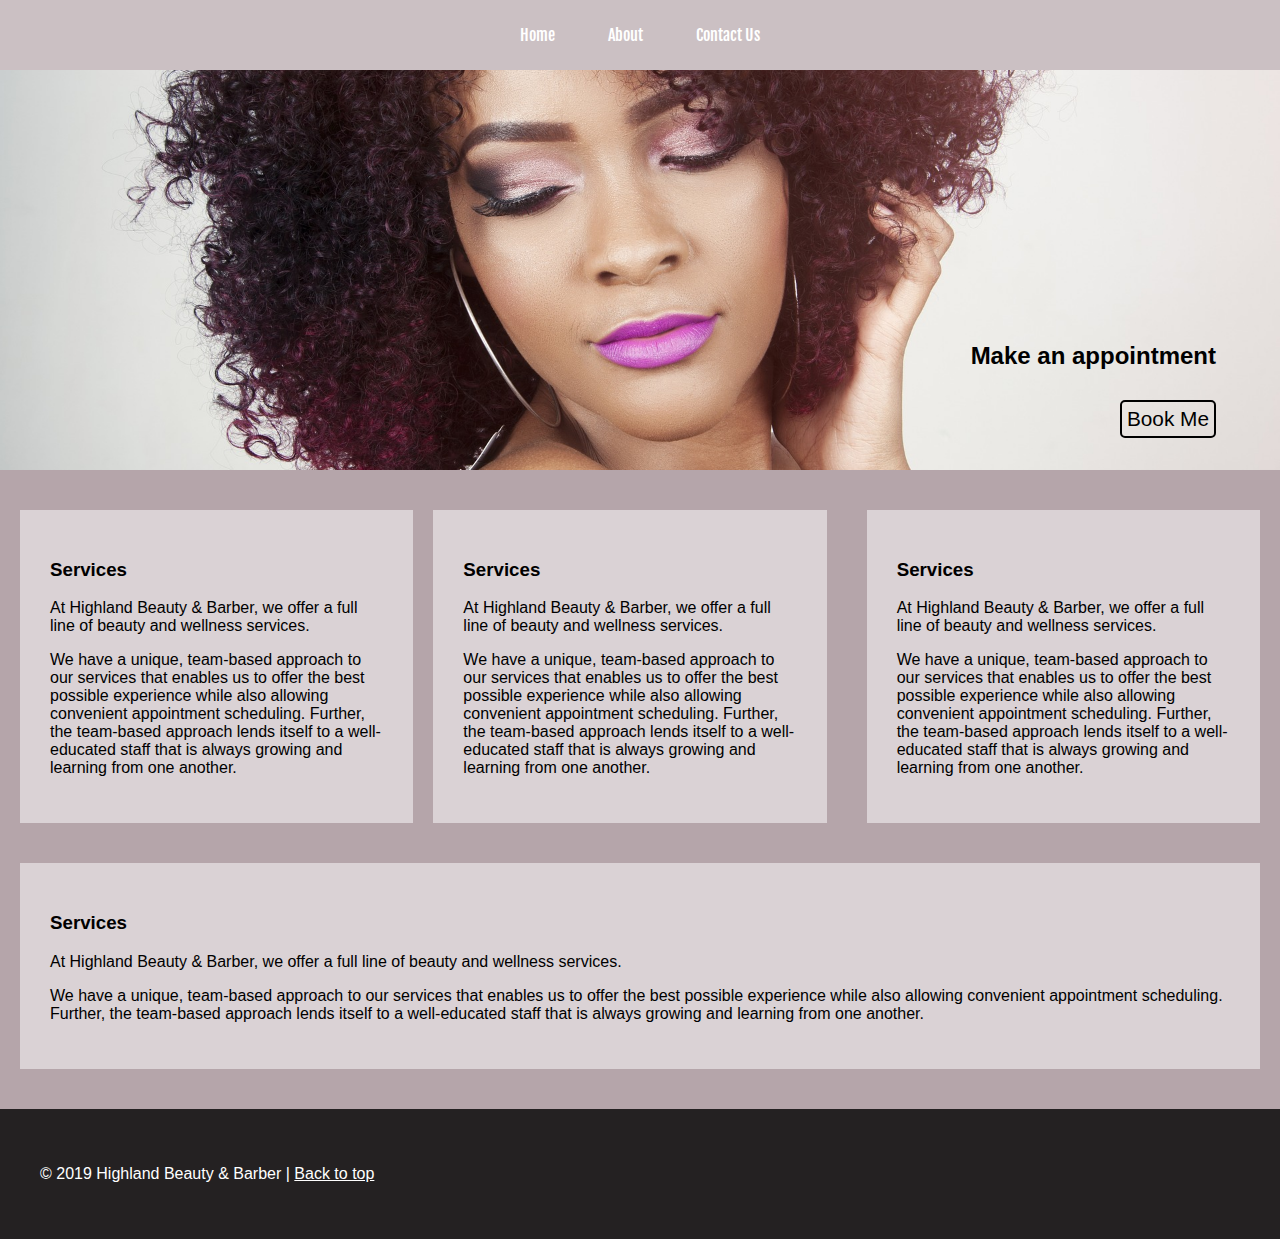
<file: index.html>
<!DOCTYPE html>
<html lang="en" dir="ltr">
    <head>
        <meta charset="utf-8">
        <title>Highland Beauty & Barber</title>

        <link href="styles.css" rel="stylesheet" type="text/css">
        <style>
          @import url('https://fonts.googleapis.com/css2?family=Fjalla+One&display=swap');
        </style>
        
        <meta name="viewport" content="width=device-width, initial-scale=1.0">

    </head>
    <body>
      <a href="index.html"<img class="logo" src="img/logo.png" alt="logo"></a>
      <!-- logo -->





      <nav>
        <a href="index.html">Home</a>
        <a href="about.html">About</a>
        <a href="contact.html">Contact Us</a>
      </nav>
      <div class="hero">

      <h2>Make an appointment</h2>
      <button>Book Me</button>

      </div>
      <!-- Hero -->

        <main>
                <div class="flexItem">
                  <h3>Services</h3>
                  <p>At Highland Beauty & Barber, we offer a full line of beauty and wellness services.</p>

                  <p>We have a unique, team-based approach to our services that enables us to offer the best possible experience while also allowing convenient appointment scheduling. Further, the team-based approach lends itself to a well-educated staff that is always growing and learning from one another.</p>
                </div>

                <div class="flexItem">
                  <h3>Services</h3>
                  <p>At Highland Beauty & Barber, we offer a full line of beauty and wellness services.</p>

                  <p>We have a unique, team-based approach to our services that enables us to offer the best possible experience while also allowing convenient appointment scheduling. Further, the team-based approach lends itself to a well-educated staff that is always growing and learning from one another.</p>
                </div>

                <div class="flexItem">
                  <h3>Services</h3>
                  <p>At Highland Beauty & Barber, we offer a full line of beauty and wellness services.</p>

                  <p>We have a unique, team-based approach to our services that enables us to offer the best possible experience while also allowing convenient appointment scheduling. Further, the team-based approach lends itself to a well-educated staff that is always growing and learning from one another.</p>
                </div>

                <div class="flexItem">
                  <h3>Services</h3>
                  <p>At Highland Beauty & Barber, we offer a full line of beauty and wellness services.</p>

                  <p>We have a unique, team-based approach to our services that enables us to offer the best possible experience while also allowing convenient appointment scheduling. Further, the team-based approach lends itself to a well-educated staff that is always growing and learning from one another.</p>
                </div>

        </main>
        <footer>
        <p> &copy; 2019 Highland Beauty &amp; Barber | <a href="#">Back to top</P>
        </footer>

    </body>
</html>
</file>
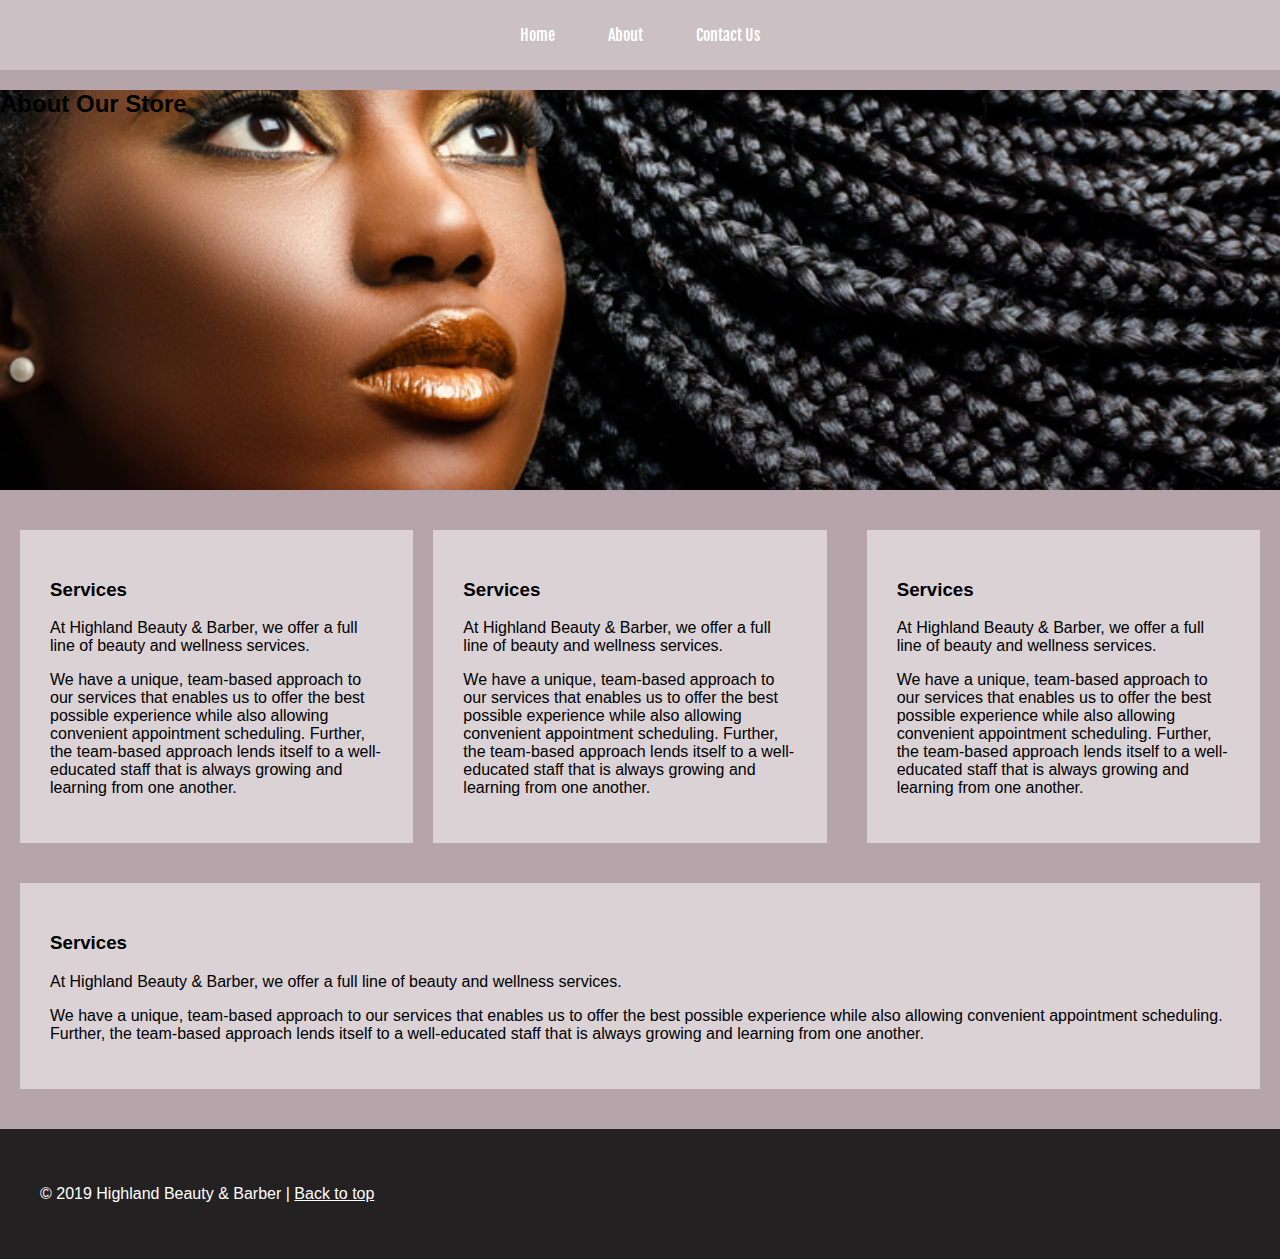
<file: about.html>
<!DOCTYPE html>
<html lang="en" dir="ltr">
    <head>
        <meta charset="utf-8">
        <title>Highland Beauty & Barber-About Us</title>

        <link href="styles.css" rel="stylesheet" type="text/css">
        <style>
          @import url('https://fonts.googleapis.com/css2?family=Fjalla+One&display=swap');
        </style>
    </head>
    <body>
      <a href="index.html"<img class="logo" src="img/logo.png" alt="logo"></a>
      <!-- logo -->





      <nav>
        <a href="index.html">Home</a>
        <a href="about.html">About</a>
        <a href="contact.html">Contact Us</a>
      </nav>
      <div class="about-hero">

      <h2>About Our Store</h2>
      <!-- change the hero name to change img -->

      </div>
      <!-- Hero -->

        <main>
                <div class="flexItem">
                  <h3>Services</h3>
                  <p>At Highland Beauty & Barber, we offer a full line of beauty and wellness services.</p>

                  <p>We have a unique, team-based approach to our services that enables us to offer the best possible experience while also allowing convenient appointment scheduling. Further, the team-based approach lends itself to a well-educated staff that is always growing and learning from one another.</p>
                </div>

                <div class="flexItem">
                  <h3>Services</h3>
                  <p>At Highland Beauty & Barber, we offer a full line of beauty and wellness services.</p>

                  <p>We have a unique, team-based approach to our services that enables us to offer the best possible experience while also allowing convenient appointment scheduling. Further, the team-based approach lends itself to a well-educated staff that is always growing and learning from one another.</p>
                </div>

                <div class="flexItem">
                  <h3>Services</h3>
                  <p>At Highland Beauty & Barber, we offer a full line of beauty and wellness services.</p>

                  <p>We have a unique, team-based approach to our services that enables us to offer the best possible experience while also allowing convenient appointment scheduling. Further, the team-based approach lends itself to a well-educated staff that is always growing and learning from one another.</p>
                </div>

                <div class="flexItem">
                  <h3>Services</h3>
                  <p>At Highland Beauty & Barber, we offer a full line of beauty and wellness services.</p>

                  <p>We have a unique, team-based approach to our services that enables us to offer the best possible experience while also allowing convenient appointment scheduling. Further, the team-based approach lends itself to a well-educated staff that is always growing and learning from one another.</p>
                </div>

        </main>
        <footer>
        <p> &copy; 2019 Highland Beauty &amp; Barber | <a href="#">Back to top</P>
        </footer>

    </body>
</html>
</file>
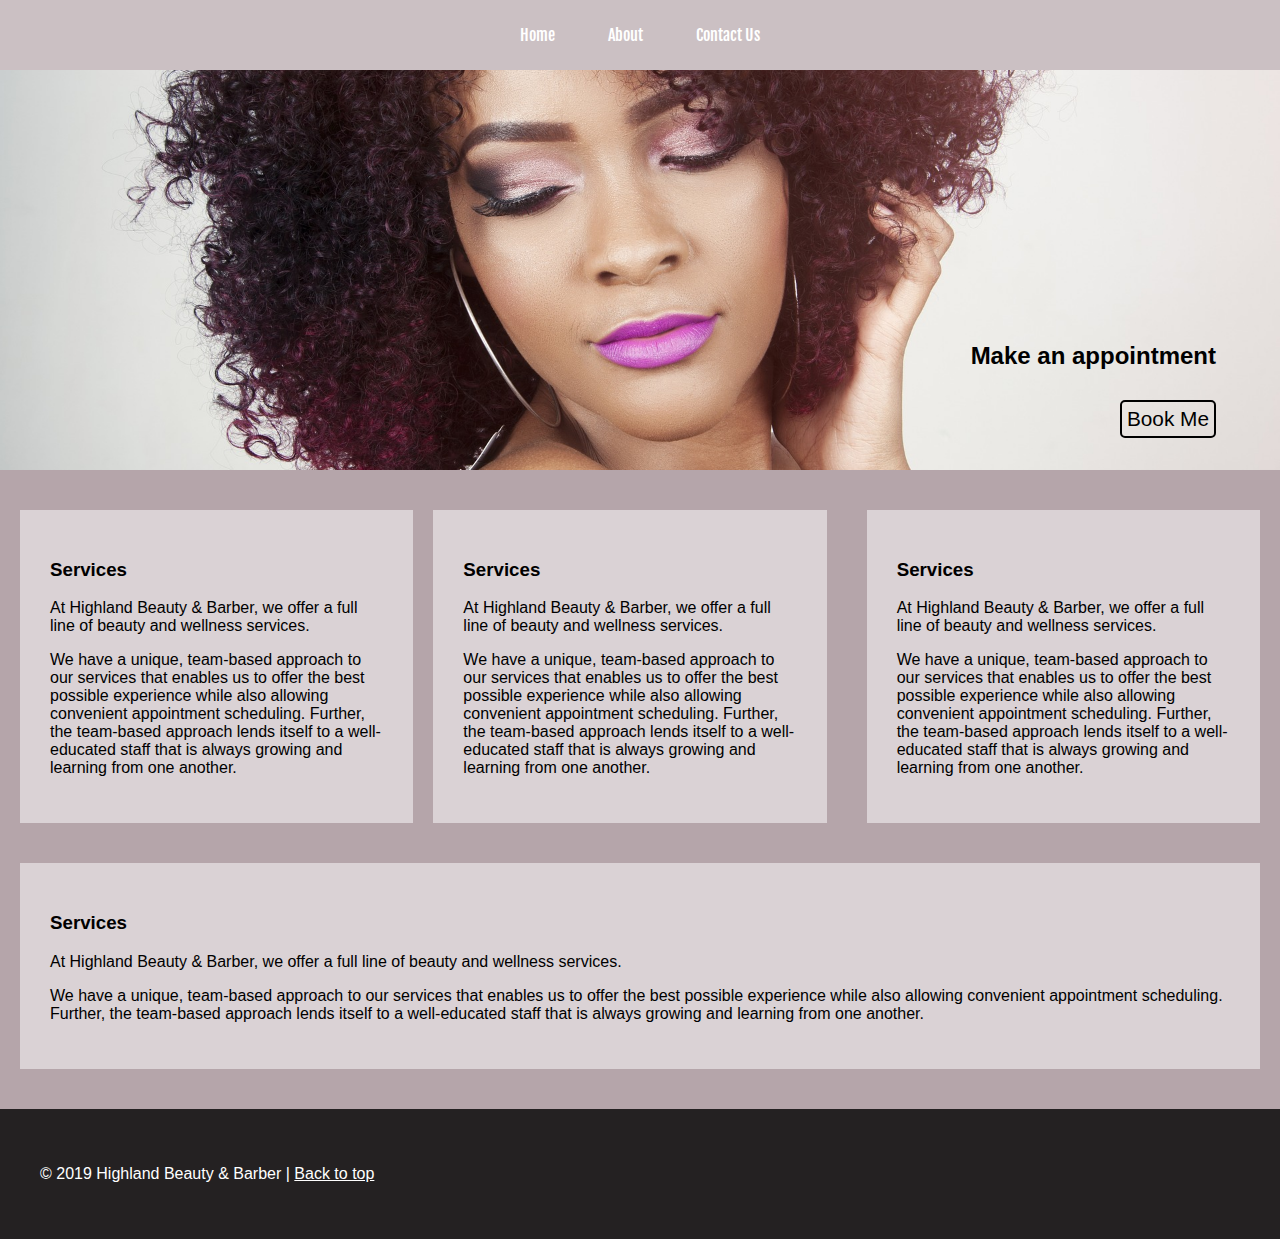
<file: contact.html>
<!DOCTYPE html>
<html lang="en" dir="ltr">
    <head>
        <meta charset="utf-8">
        <title>Gallery</title>

        <link href="styles.css" rel="stylesheet" type="text/css">
        <style>
          @import url('https://fonts.googleapis.com/css2?family=Fjalla+One&display=swap');
        </style>
    </head>
    <body>
      <a href="index.html"<img class="logo" src="img/logo.png" alt="logo"></a>
      <!-- logo -->





      <nav>
        <a href="index.html">Home</a>
        <a href="about.html">About</a>
        <a href="contact.html">Contact Us</a>
      </nav>
      <div class="hero">

      <h2>Make an appointment</h2>
      <button>Book Me</button>

      </div>
      <!-- Hero -->

        <main>
                <div class="flexItem">
                  <h3>Services</h3>
                  <p>At Highland Beauty & Barber, we offer a full line of beauty and wellness services.</p>

                  <p>We have a unique, team-based approach to our services that enables us to offer the best possible experience while also allowing convenient appointment scheduling. Further, the team-based approach lends itself to a well-educated staff that is always growing and learning from one another.</p>
                </div>

                <div class="flexItem">
                  <h3>Services</h3>
                  <p>At Highland Beauty & Barber, we offer a full line of beauty and wellness services.</p>

                  <p>We have a unique, team-based approach to our services that enables us to offer the best possible experience while also allowing convenient appointment scheduling. Further, the team-based approach lends itself to a well-educated staff that is always growing and learning from one another.</p>
                </div>

                <div class="flexItem">
                  <h3>Services</h3>
                  <p>At Highland Beauty & Barber, we offer a full line of beauty and wellness services.</p>

                  <p>We have a unique, team-based approach to our services that enables us to offer the best possible experience while also allowing convenient appointment scheduling. Further, the team-based approach lends itself to a well-educated staff that is always growing and learning from one another.</p>
                </div>

                <div class="flexItem">
                  <h3>Services</h3>
                  <p>At Highland Beauty & Barber, we offer a full line of beauty and wellness services.</p>

                  <p>We have a unique, team-based approach to our services that enables us to offer the best possible experience while also allowing convenient appointment scheduling. Further, the team-based approach lends itself to a well-educated staff that is always growing and learning from one another.</p>
                </div>

        </main>
        <footer>
        <p> &copy; 2019 Highland Beauty &amp; Barber | <a href="#">Back to top</P>
        </footer>

    </body>
</html>
</file>
<file: styles.css>
body{
  padding: 0;
  margin: 0;
  font-family: Helvetica, sans-serif;
  background: rgb(181,165,170);
}


main{
    margin: 20px auto 20px auto;
    display: flex;
    flex-wrap: wrap;

}

.flexItem{
  flex-basis: 300px;
  flex-grow: 1;
  margin: 2px 20px 2px 20px;
  background-color: rgb(255, 255,255, 0.5);
  padding:30px;
}

h2{
  color: black;
}


img{
    width: 100%;
    display: block;
    margin: 1% auto 1% auto;
    border: 0;
}

.logo{
  display: block;
  margin-left: auto;
  margin-right: auto;
  width: 60%;
  max-width: 350px;
}

button{
  position: absolute;
  bottom: 8%;
  right: 5%;
  background: none;
  padding: 5px;
  border: 2px black solid;
  color: black;
  font-size: 1.3em;
  border-radius: 5px;

}

.about-hero{
  background-image: url("img/about.jpg");
  /* add img name above */
  height: 400px;
  background-size: cover;
  background-position: center;
  /* background stuff above */
  /* moving text below */
  position: relative;
}

nav{
  background: rgb(255,255,255, 0.3);
  /* height: 60px; */
  text-align: center;
  font-family: 'Fjalla One', Helvetica, sans-serif;
}
/* styles for hero or feature */
.hero{
  background-image: url("img/hair.jpg");
  height: 400px;
  background-size: cover;
  background-position: center;
  /* background stuff above */
  /* moving text below */
  position: relative;
}

.hero h2{
  position: absolute;
  bottom: 20%;
  right:5%;
}

nav a{
  text-align: center;
  color: white;
  font-size: 1.5 em;
  padding: 15px;
  margin: 10px;
  display: inline-block;
  text-decoration: none;

}

nav a:hover{
  text-decoration: underline;

}

footer{
  background:rgba(0,0,0, 0.8);
  padding: 40px;
}

footer p{
color:white;
}

footer a{
  color: white;

}


/* about style */

@media screen and (min-width: 700px) {

        .logo {
          /* width:350px; */
        }
        img{
            width:30%;
            display: inline;
        }

        .flexItem{

          margin: 20px;

        }

        .flexItem:first-child{
          margin-right: 0;
        }
}

@media screen and (min-width: 1300px){
  img{
    display: none;
  }
}
</file>
